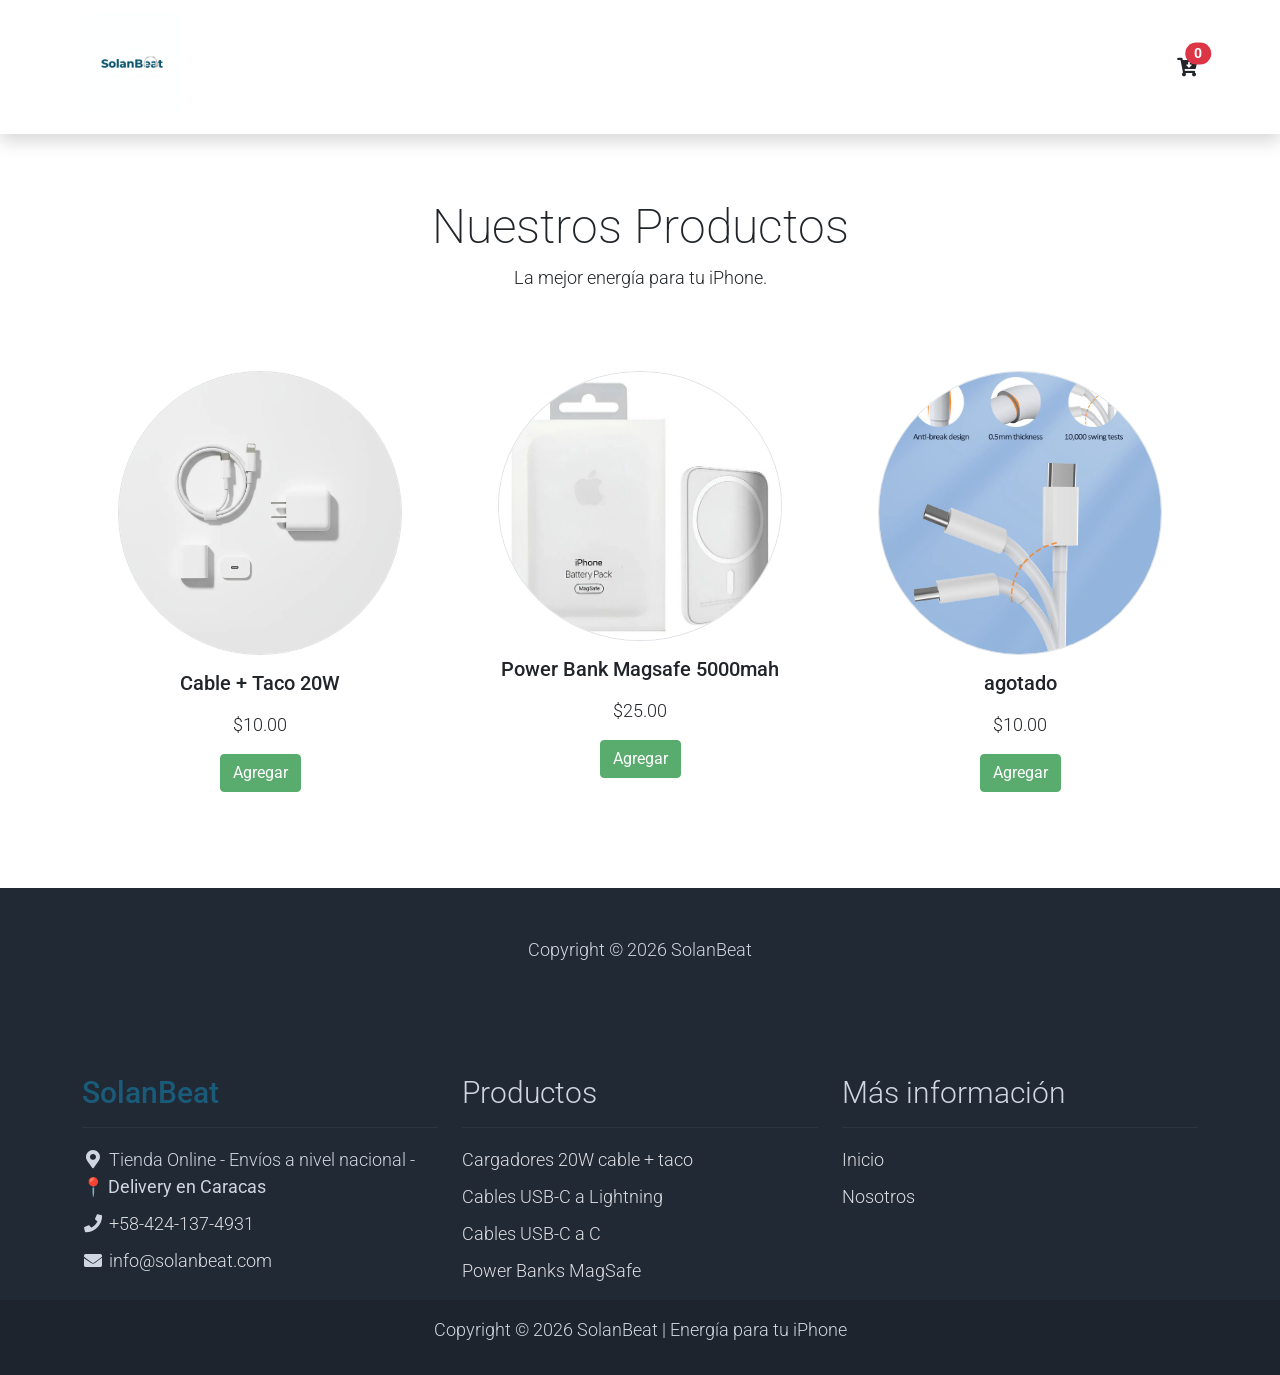
<file: index.html>
<!DOCTYPE html>
<html lang="es">
<head>
    <title>SolanBeat - Accesorios para iPhone</title>
    <link rel="icon" type="image/x-icon" href="logo_solanbeat1.jpeg">
    <meta charset="utf-8">
    <meta name="viewport" content="width=device-width, initial-scale=1">
    <link rel="stylesheet" href="assets/css/bootstrap.min.css">
    <link rel="stylesheet" href="assets/css/templatemo.css">
    <link rel="stylesheet" href="assets/css/custom.css">
    <link rel="stylesheet" href="https://fonts.googleapis.com/css2?family=Roboto:wght@100;200;300;400;500;700;900&display=swap">
    <link rel="stylesheet" href="assets/css/fontawesome.min.css">
    <style>
        /* Personalización con el color azul de tu logo SolanBeat */
        .text-solan { color: #1a5b7a !important; }
        .bg-solan { background-color: #0078af !important; }
        .btn-solan { background-color: #1a5b7a; color: rgb(190, 190, 190); border: none; }
        .btn-solan:hover { background-color: #14465e; color: white; }
        .navbar-brand img { max-height: 100px; }
        .card-img-top { object-fit: contain; padding: 20px; background: #fff; height: 300px; }
    </style>
</head>

<body>
    <nav class="navbar navbar-expand-lg navbar-light shadow">
        <div class="container d-flex justify-content-between align-items-center">
            <a class="navbar-brand text-success logo h1 align-self-center" href="index.html">
                <img src="./assets/img/logo_solanbeat1.jpeg" alt="" style="width: 100px;" >
                
            </a>
            <div class="navbar align-self-center d-flex">
                <a class="nav-icon position-relative text-decoration-none" href="carrito_compras.html">
                    <i class="fa fa-fw fa-cart-arrow-down text-dark mr-1"></i>
                    <span id="cart-count" class="position-absolute top-0 left-100 translate-middle badge rounded-pill bg-danger text-white">0</span>
                </a>
            </div>
        </div>
    </nav>

    <section class="container py-5">
        <div class="row text-center pt-3">
            <div class="col-lg-6 m-auto">
                <h1 class="h1">Nuestros Productos</h1>
                <p>La mejor energía para tu iPhone.</p>
            </div>
        </div>
        <div class="row">
            <div class="col-12 col-md-4 p-5 mt-3 text-center">
                <img src="./assets/img/2c.jpeg" class="rounded-circle img-fluid border">
                <h5 class="text-center mt-3 mb-3">Cable + Taco 20W</h5>
                <p class="text-center">$10.00</p>
                <button class="btn btn-success" onclick="addToCart({id:'c20w', name:'Cargador 20W', price:10, image:'./assets/img/2c.jpeg'})">Agregar</button>
            </div>

            <div class="col-12 col-md-4 p-5 mt-3 text-center">
                <img src="./assets/img/1i.jpeg" class="rounded-circle img-fluid border">
                <h2 class="h5 text-center mt-3 mb-3">Power Bank Magsafe 5000mah</h2>
                <p class="text-center">$25.00</p>
                <button class="btn btn-success" onclick="addToCart({id:'pbmag', name:'Power Bank Magsafe', price:25, image:'./assets/img/1i.jpeg'})">Agregar</button>
            </div>

            <div class="col-12 col-md-4 p-5 mt-3 text-center">
                <img src="./assets/img/5c.jpeg" class="rounded-circle img-fluid border">
                <h2 class="h5 text-center mt-3 mb-3">agotado</h2>
                <p class="text-center">$10.00</p>
                <button class="btn btn-success" onclick="addToCart({id:'cabc', name:'Cable USB-C 1M', price:10, image:'./assets/img/5c.jpeg'})">Agregar</button>
            </div>
        </div>
    </section>

    <footer class="bg-dark text-light py-5">
        <div class="container text-center">
            <p>Copyright &copy; 2026 SolanBeat</p>
        </div>
    </footer>

    <script src="assets/js/jquery-1.11.0.min.js"></script>
    <script src="assets/js/bootstrap.bundle.min.js"></script>
    <script src="carrito.js"></script>

    <footer class="bg-dark" id="tempaltemo_footer">
        <div class="container">
            <div class="row">
                <div class="col-md-4 pt-5">
                    <h2 class="h2 text-solan border-bottom pb-3 border-light logo">SolanBeat</h2>
                    <ul class="list-unstyled text-light footer-link-list">
                        <li><i class="fas fa-map-marker-alt fa-fw"></i> Tienda Online - Envíos a nivel nacional  - <strong>📍 Delivery en Caracas</strong></li>
                        <li><i class="fa fa-phone fa-fw"></i> <a class="text-decoration-none" href="tel:04241374931">+58-424-137-4931</a></li>
                        <li><i class="fa fa-envelope fa-fw"></i> <a class="text-decoration-none" href="mailto:info@solanbeat.com">info@solanbeat.com</a></li>
                    </ul>
                </div>
                <div class="col-md-4 pt-5">
                    <h2 class="h2 text-light border-bottom pb-3 border-light">Productos</h2>
                    <ul class="list-unstyled text-light footer-link-list">
                        <li><a class="text-decoration-none" href="#">Cargadores 20W  cable + taco</a></li>
                        <li><a class="text-decoration-none" href="#">Cables USB-C a Lightning</a></li>
                        <li><a class="text-decoration-none" href="#">Cables USB-C a C</a></li>
                        <li><a class="text-decoration-none" href="#">Power Banks MagSafe</a></li>
                    </ul>
                </div>
                <div class="col-md-4 pt-5">
                    <h2 class="h2 text-light border-bottom pb-3 border-light">Más información</h2>
                    <ul class="list-unstyled text-light footer-link-list">
                        <li><a class="text-decoration-none" href="index.html">Inicio</a></li>
                        <li><a class="text-decoration-none" href="about.html">Nosotros</a></li>

                    </ul>
                </div>
            </div>
        </div>

        <div class="w-100 bg-black py-3">
            <div class="container text-center text-light">
                <p>Copyright &copy; 2026 SolanBeat | Energía para tu iPhone</p>
            </div>
        </div>
    </footer>
</body>

</html>
</file>
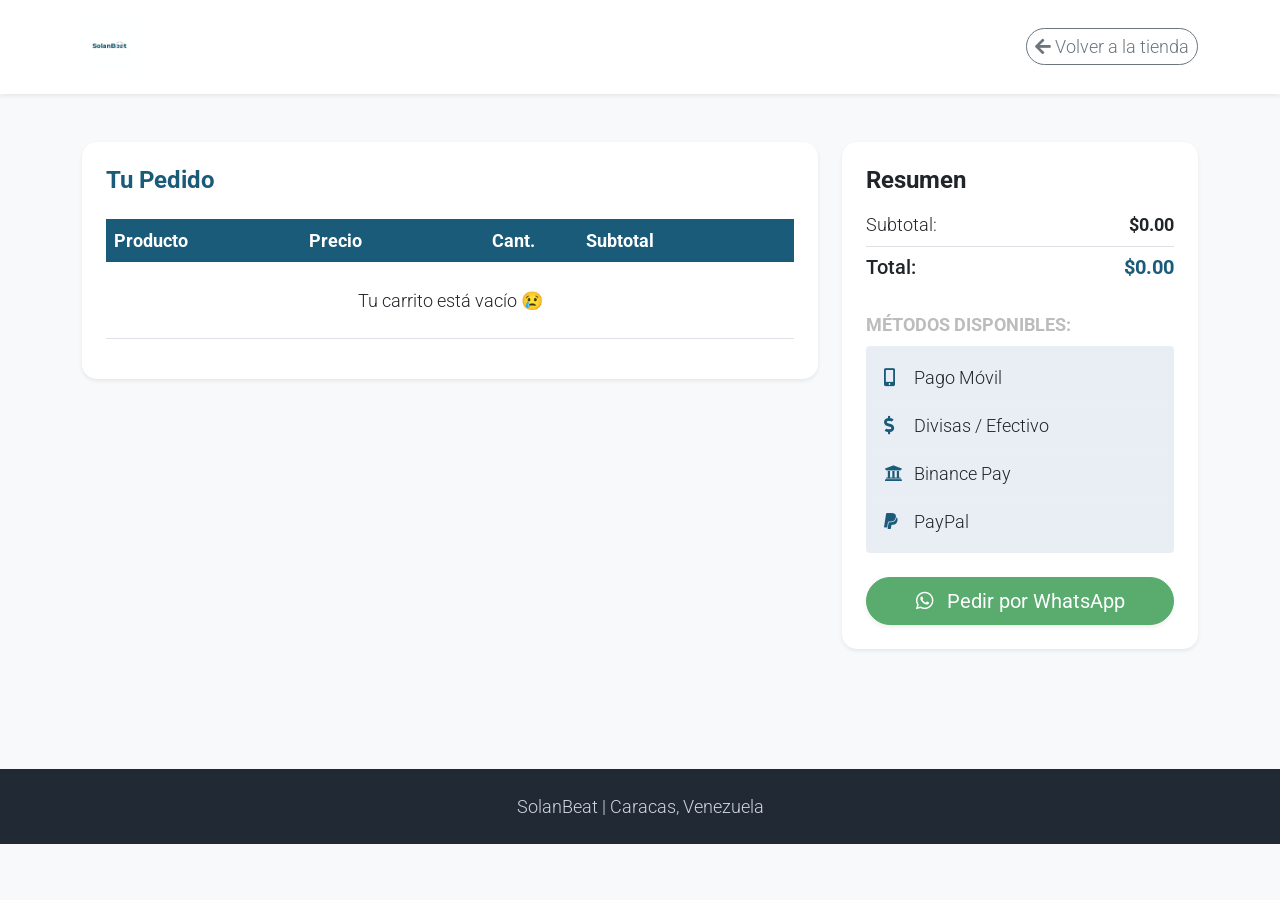
<file: carrito_compras.html>
<!DOCTYPE html>
<html lang="es">

<head>
    <meta charset="UTF-8">
    <title>Finalizar Compra - SolanBeat</title>
    <meta name="viewport" content="width=device-width, initial-scale=1">
    <link rel="icon" type="image/x-icon" href="logo_solanbeat1.jpeg">
    <link rel="stylesheet" href="assets/css/bootstrap.min.css">
    <link rel="stylesheet" href="assets/css/templatemo.css">
    <link rel="stylesheet" href="assets/css/custom.css">
    <link rel="stylesheet" href="assets/css/fontawesome.min.css">
    <link rel="stylesheet" href="https://fonts.googleapis.com/css2?family=Roboto:wght@100;200;300;400;500;700;900&display=swap">

    <style>
        :root {
            --solan-blue: #1a5b7a;
            --solan-dark: #14465e;
            --solan-light: #f8f9fa;
        }

        body { font-family: 'Roboto', sans-serif; background-color: var(--solan-light); }
        .text-solan { color: var(--solan-blue) !important; }
        .bg-solan { background-color: var(--solan-blue) !important; }
        
        .card { border-radius: 15px; border: none; }
        .table thead { background-color: var(--solan-blue); color: white; }
        
        /* Estilo para la lista de métodos de pago */
        .metodo-item {
            padding: 10px;
            border-bottom: 1px solid #eee;
            display: flex;
            align-items: center;
        }
        .metodo-item i { width: 30px; color: var(--solan-blue); }
        .metodo-item:last-child { border-bottom: none; }
    </style>
</head>

<body>
    <nav class="navbar navbar-expand-lg navbar-light shadow-sm bg-white">
        <div class="container d-flex justify-content-between">
            <a class="navbar-brand text-solan logo h1" href="index.html">
                <img src="./assets/img/logo_solanbeat1.jpeg" height="55" alt="SolanBeat">
            </a>
            <a href="index.html" class="btn btn-outline-secondary btn-sm rounded-pill">
                <i class="fa fa-arrow-left"></i> Volver a la tienda
            </a>
        </div>
    </nav>

    <div class="container py-5">
        <div class="row g-4">
            
            <div class="col-lg-8">
                <div class="card shadow-sm p-4">
                    <h3 class="h4 mb-4 fw-bold text-solan">Tu Pedido</h3>
                    <div class="table-responsive">
                        <table class="table align-middle" id="cart-items-table">
                            <thead>
                                <tr>
                                    <th>Producto</th>
                                    <th>Precio</th>
                                    <th class="text-center">Cant.</th>
                                    <th>Subtotal</th>
                                    <th></th>
                                </tr>
                            </thead>
                            <tbody class="border-top-0">
                                </tbody>
                        </table>
                    </div>
                </div>
            </div>

            <div class="col-lg-4">
                <div class="card shadow-sm p-4 mb-4">
                    <h4 class="fw-bold mb-3">Resumen</h4>
                    <div class="d-flex justify-content-between mb-2">
                        <span>Subtotal:</span>
                        <span id="cart-subtotal" class="fw-bold">$0.00</span>
                    </div>
                    <div class="d-flex justify-content-between mb-4 border-top pt-2">
                        <span class="h5">Total:</span>
                        <span id="cart-total" class="h5 fw-bold text-solan">$0.00</span>
                    </div>

                    <p class="small fw-bold text-muted text-uppercase mb-2">Métodos Disponibles:</p>
                    <div class="bg-light rounded p-2 mb-4">
                        <div class="metodo-item"><i class="fas fa-mobile-alt"></i> Pago Móvil</div>
                        <div class="metodo-item"><i class="fas fa-dollar-sign"></i> Divisas / Efectivo</div>
                        <div class="metodo-item"><i class="fas fa-university"></i> Binance Pay</div>
                        <div class="metodo-item"><i class="fab fa-paypal"></i> PayPal</div>
                    </div>

                    <button id="btn-whatsapp" class="btn btn-success btn-lg w-100 shadow-sm rounded-pill">
                        <i class="fab fa-whatsapp me-2"></i> Pedir por WhatsApp
                    </button>
                </div>
            </div>

        </div>
    </div>

    <footer class="bg-dark py-4 mt-5">
        <div class="container text-center text-light">
            <p class="mb-0">SolanBeat | Caracas, Venezuela</p>
        </div>
    </footer>

    <script src="assets/js/jquery-1.11.0.min.js"></script>
    <script src="assets/js/bootstrap.bundle.min.js"></script>
    <script src="carrito.js"></script>
    <script>
        document.getElementById('btn-whatsapp').addEventListener('click', () => {
            const carrito = JSON.parse(localStorage.getItem('carrito_solanbeat')) || [];
            if(carrito.length === 0) return alert("Tu carrito está vacío");

            let texto = "Hola *SolanBeat*! Mi pedido es:%0A%0A";
            carrito.forEach(i => texto += `• ${i.nombre} (x${i.cantidad})%0A`);
            texto += "%0A*Total:* " + document.getElementById('cart-total').innerText;
            texto += "%0A%0APor favor, envíenme los datos para concretar el pago.";

            window.open(`https://wa.me/584241374931?text=${texto}`, '_blank');
        });
    </script>
</body>
</html>
</file>
<file: assets/css/templatemo.css>
/* Typography */
body, ul, li, p, a, label, input, div {
  font-family: 'Roboto', sans-serif;
  font-size: 18px !important;
  font-weight: 300 !important;
}
.h1 {
  font-family: 'Roboto', sans-serif;
  font-size: 48px !important;
  font-weight: 200 !important;
}
.h2 {
  font-family: 'Roboto', sans-serif;
  font-size: 30px !important;
  font-weight: 300;
}
.h3 {
  font-family: 'Roboto', sans-serif;
  font-size: 22px !important;
}
/* General */
.logo { font-weight: 500 !important;}
.text-warning {  color: #ede861 !important;}
.text-muted { color: #bcbcbc !important;}
.text-success { color: #59ab6e !important;}
.text-light { color: #cfd6e1 !important;}
.bg-dark { background-color: #212934 !important;}
.bg-light { background-color: #e9eef5 !important;}
.bg-black { background-color: #1d242d !important;}
.bg-success { background-color: #59ab6e !important;}
.btn-success {
  background-color: #59ab6e !important;
  border-color: #56ae6c !important;
}
.pagination .page-link:hover {color: #000;}
.pagination .page-link:hover, .pagination .page-link.active {
  background-color: #69bb7e;
  color: #fff;
}
/* Nav */
#templatemo_nav_top { min-height: 40px;}
#templatemo_nav_top * { font-size: .9em !important;}
#templatemo_main_nav a { color: #212934;}
#templatemo_main_nav a:hover { color: #69bb7e;}
#templatemo_main_nav .navbar .nav-icon { margin-right: 20px;}

/* Hero Carousel */
#template-mo-zay-hero-carousel { background: #efefef !important;}
/* Accordion */
.templatemo-accordion a { color: #000;}
.templatemo-accordion a:hover { color: #333d4a;}
/* Shop */
.shop-top-menu a:hover { color: #69bb7e !important;}
/* Product */
.product-wap { box-shadow: 0px 5px 10px 0px rgba(0, 0, 0, 0.10);}
.product-wap .product-color-dot.color-dot-red { background:#f71515;}
.product-wap .product-color-dot.color-dot-blue { background:#6db4fe;}
.product-wap .product-color-dot.color-dot-black { background:#000000;}
.product-wap .product-color-dot.color-dot-light { background:#e0e0e0;}
.product-wap .product-color-dot.color-dot-green { background:#0bff7e;}
.card.product-wap .card .product-overlay {
  background: rgba(0,0,0,.2);
  visibility: hidden;
  opacity: 0;
  transition: .3s;
}
.card.product-wap:hover .card .product-overlay {
  visibility: visible;
  opacity: 1;
}
.card.product-wap a { color: #000;}
#carousel-related-product .slick-slide:focus { outline: none !important;}
#carousel-related-product .slick-dots li button:before {
  font-size: 15px;
  margin-top: 20px;
}
/* Brand */
.brand-img {
  filter: grayscale(100%);
  opacity: 0.5;
  transition: .5s;
}
.brand-img:hover {
  filter: grayscale(0%);
  opacity: 1;
}
/* Carousel Hero */
#template-mo-zay-hero-carousel .carousel-indicators li {
  margin-top: -50px;
  background-color: #59ab6e;
}
#template-mo-zay-hero-carousel .carousel-control-next i,
#template-mo-zay-hero-carousel .carousel-control-prev i {
  color: #59ab6e !important;
  font-size: 2.8em !important;
}
/* Carousel Brand */
.tempaltemo-carousel .h1 {
  font-size: .5em !important;
  color: #000 !important;
}
/* Services */
.services-icon-wap {transition: .3s;}
.services-icon-wap:hover, .services-icon-wap:hover i {color: #fff;}
.services-icon-wap:hover {background: #69bb7e;}
/* Contact map */
.leaflet-control a, .leaflet-control { font-size: 10px !important;}
.form-control { border: 1px solid #e8e8e8;}
/* Footer */
#tempaltemo_footer a { color: #dcdde1;}
#tempaltemo_footer a:hover { color: #68bb7d;}
#tempaltemo_footer ul.footer-link-list li { padding-top: 10px;}
#tempaltemo_footer ul.footer-icons li {
  width: 2.6em;
  height: 2.6em;
  line-height: 2.6em;
}
#tempaltemo_footer ul.footer-icons li:hover {
  background-color: #cfd6e1;
  transition: .5s;
}
#tempaltemo_footer ul.footer-icons li:hover i {
  color: #212934;
  transition: .5s;
}
#tempaltemo_footer .border-light { border-color: #2d343f !important;}
/*
// Extra small devices (portrait phones, less than 576px)
// No media query since this is the default in Bootstrap
*/
/* Small devices (landscape phones, 576px and up)*/
.product-wap .h3, .product-wap li, .product-wap i, .product-wap p {
  font-size: 12px !important;
}
.product-wap .product-color-dot {
  width: 6px;
  height: 6px;
}

@media (min-width: 576px) {
  .tempaltemo-carousel .h1 { font-size: 1em !important;}
}

/*// Medium devices (tablets, 768px and up)*/
@media (min-width: 768px) {
  #templatemo_main_nav .navbar-nav {max-width: 450px;}
 }

/* Large devices (desktops, 992px and up)*/
@media (min-width: 992px) {
  #templatemo_main_nav .navbar-nav {max-width: 550px;}
  #template-mo-zay-hero-carousel .carousel-item {min-height: 30rem !important;}
  .product-wap .h3, .product-wap li, .product-wap i, .product-wap p {font-size: 18px !important;}
  .product-wap .product-color-dot {
    width: 12px;
    height: 12px;
  }
}

/* Extra large devices (large desktops, 1200px and up)*/
@media (min-width: 1200px) {}
</file>
<file: assets/css/custom.css>
/*
Custom Css
*/
</file>
